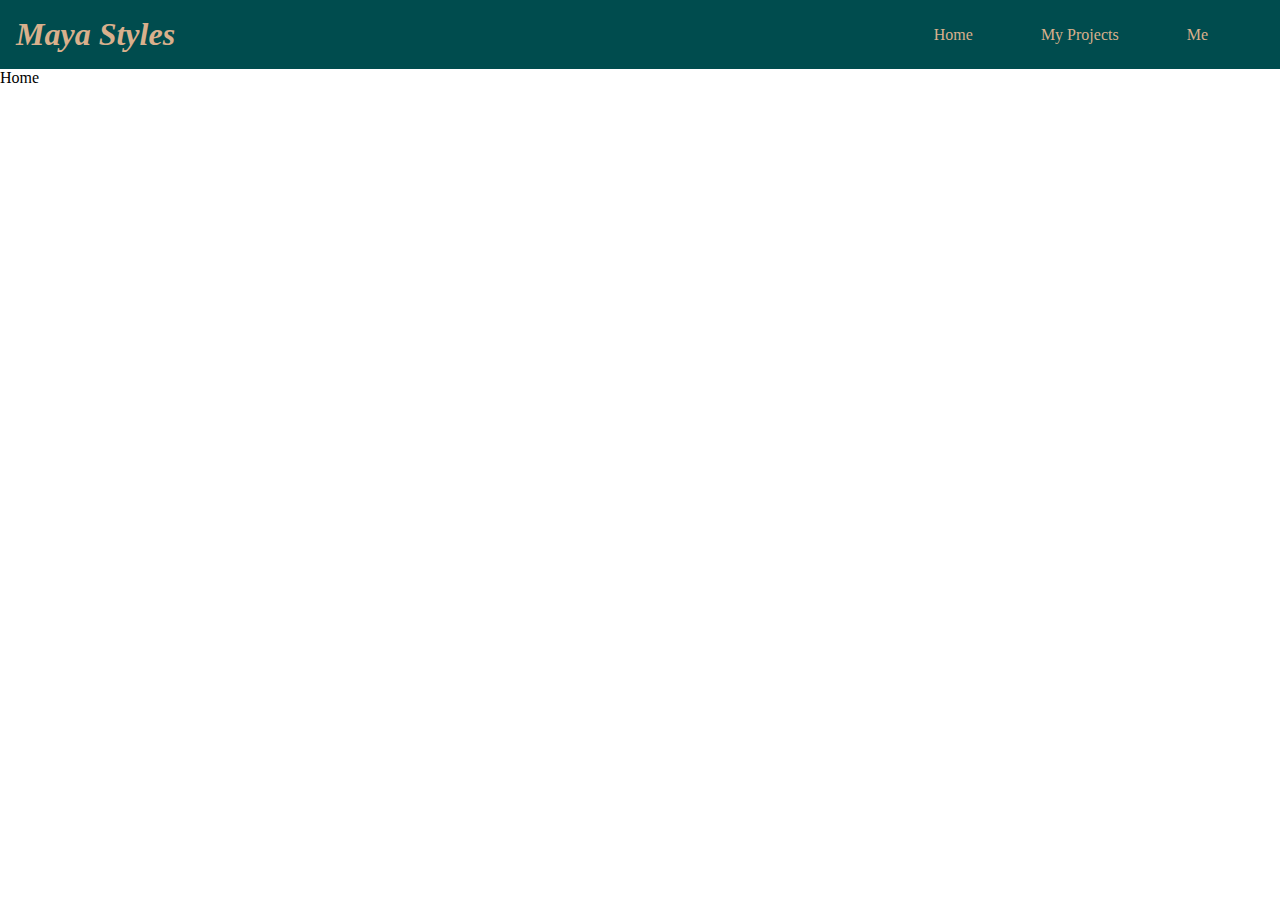
<file: index.html>
<!DOCTYPE html>
<html lang="en">
    <head>
        <meta charset="UTF-8">
        <meta http-equiv="X-UA-Compatible" content="IE=edge">
        <meta name="viewport" content="width=device-width, initial-scale=1.0">
        <meta name="author" content="Yemi">
        <meta name="description" content="earning, first class, yemi, samuel">
        <meta name="keywords" content="first, learning, front end, class, first class, yemi">
        <link rel="stylesheet" href="./style.css">
        <link rel="icon" href="./pexels-jenny-uhling-7611488.jpg">
        
        

       
        <title>Learning Frontend Development</title>
    </head>
    <body>
       
        
        
        <section class="section-nav1">
            <nav class="nav">
                <h3 id="maya">
                    Maya Styles
                </h3>
                <ul>
                    <li class="Home">
                       <a href="#">Home</a> 
                    </li>
                    <li>
                        <a href="./my-projects/my-projects.html">My Projects</a>
                    </li>
                    <li>
                        <a href="./my-projects/me/me.html">Me</a>
                    </li>
                    
                </ul>
            </nav> 

            <p>Home</p>



        </section>
        






    </body>

</html>
</file>
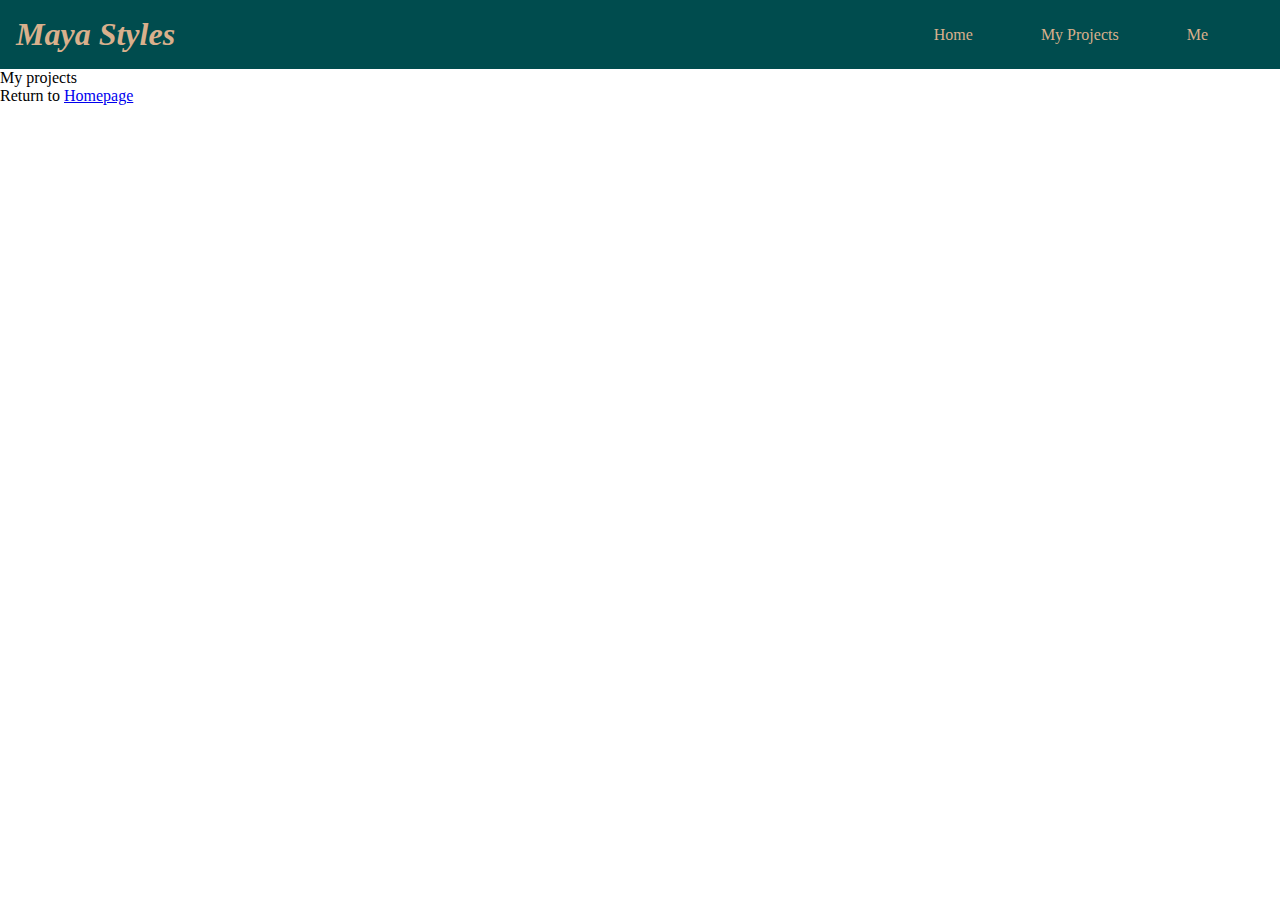
<file: my-projects/my-projects.html>
<!DOCTYPE html>
<html lang="en">
    <head>
        <meta charset="UTF-8">
        <meta http-equiv="X-UA-Compatible" content="IE=edge">
        <meta name="viewport" content="width=device-width, initial-scale=1.0">
        <meta name="author" content="Yemi">
        <meta name="description" content="earning, first class, yemi, samuel">
        <meta name="keywords" content="first, learning, front end, class, first class, yemi">
        <link rel="stylesheet" href="../my-projects/my-projects.css">
        <link rel="icon" href="./pexels-jenny-uhling-7611488.jpg">
        
        

       
        <title>Learning Frontend Development</title>
    </head>
    <body>
       
        
        
        <section class="section-nav1">
            <nav class="nav">
                <h3 id="maya">
                    Maya Styles
                </h3>
                <ul>
                    <li class="Home">
                       <a href="../index.html">Home</a> 
                    </li>
                    <li>
                        <a href="#">My Projects</a>
                    </li>
                    <li>
                        <a href="./me/me.html">Me</a>
                    </li>
                    
                </ul>
            </nav> 

            <p>My projects</p>
            <p>Return to <a href="../index.html">Homepage</a></p>


        </section>
        






    </body>

</html>
</file>
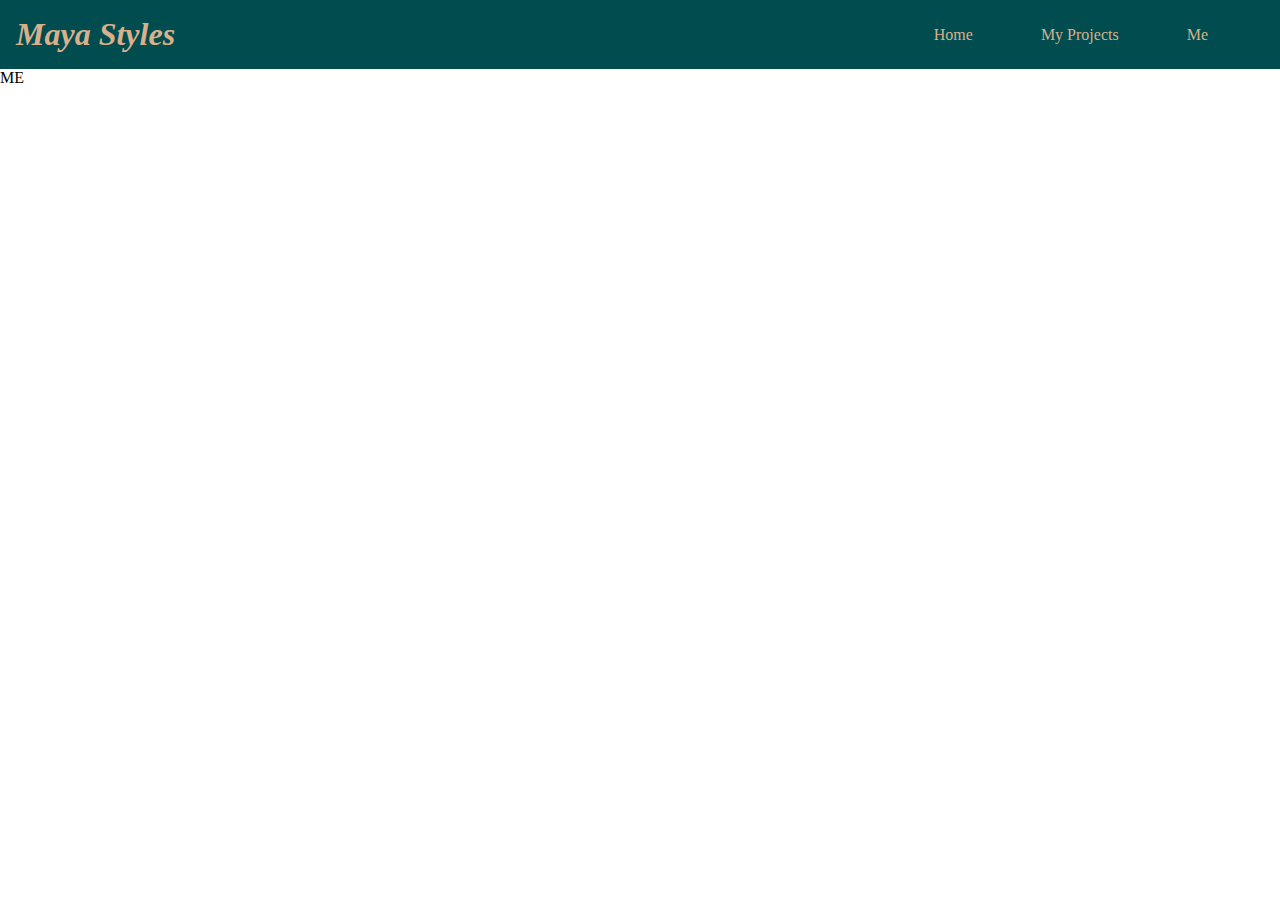
<file: my-projects/me/me.html>
<!DOCTYPE html>
<html lang="en">
    <head>
        <meta charset="UTF-8">
        <meta http-equiv="X-UA-Compatible" content="IE=edge">
        <meta name="viewport" content="width=device-width, initial-scale=1.0">
        <meta name="author" content="Yemi">
        <meta name="description" content="earning, first class, yemi, samuel">
        <meta name="keywords" content="first, learning, front end, class, first class, yemi">
        <link rel="stylesheet" href="../me/me.css">
        <link rel="icon" href="./pexels-jenny-uhling-7611488.jpg">
        
        

       
        <title>Learning Frontend Development</title>
    </head>
    <body>
       
        
        
        <section class="section-nav1">
            <nav class="nav">
                <h3 id="maya">
                    Maya Styles
                </h3>
                <ul>
                    <li class="Home">
                       <a href="./../../index.html">Home</a> 
                    </li>
                    <li>
                        <a href="../my-projects.html">My Projects</a>
                    </li>
                    <li>
                        <a href="#">Me</a>
                    </li>
                    
                </ul>
            </nav> 

            <p>ME</p>



        </section>
        






    </body>

</html>
</file>
<file: style.css>
* {
    margin: 0;
    padding: 0;
    box-sizing: border-box;
  }
  .nav-section1 {
    width: 100%;
    height: auto;
  }
  
  li {
    list-style-type: none;
    display: inline;
    padding: 8px;
    margin-right: 3rem;
    cursor: pointer;
  }
  #maya {
    font-style: italic;
    font-size: 2rem;
  }
  .nav {
    width: 100%;
    display: flex; 
    justify-content: space-between;
    padding: 1rem;
    align-items: center;
    background-color: #004c4e;
    color: #d9b08c;
    /* flex-direction: column; */
  }
  /* /* .sign-up:hover {
    background-color: white; */
    
li > a{
    color: #d9b08c;
    text-decoration: none;

}
</file>
<file: my-projects/my-projects.css>
* {
    margin: 0;
    padding: 0;
    box-sizing: border-box;
  }
  .nav-section1 {
    width: 100%;
    height: auto;
  }
  
  li {
    list-style-type: none;
    display: inline;
    padding: 8px;
    margin-right: 3rem;
    cursor: pointer;
  }
  #maya {
    font-style: italic;
    font-size: 2rem;
  }
  .nav {
    width: 100%;
    display: flex; 
    justify-content: space-between;
    padding: 1rem;
    align-items: center;
    background-color: #004c4e;
    color: #d9b08c;
    /* flex-direction: column; */
  }
  /* /* .sign-up:hover {
    background-color: white; */
    
li > a{
    color: #d9b08c;
    text-decoration: none;

}
</file>
<file: my-projects/me/me.css>
* {
    margin: 0;
    padding: 0;
    box-sizing: border-box;
  }
  .nav-section1 {
    width: 100%;
    height: auto;
  }
  
  li {
    list-style-type: none;
    display: inline;
    padding: 8px;
    margin-right: 3rem;
    cursor: pointer;
  }
  #maya {
    font-style: italic;
    font-size: 2rem;
  }
  .nav {
    width: 100%;
    display: flex; 
    justify-content: space-between;
    padding: 1rem;
    align-items: center;
    background-color: #004c4e;
    color: #d9b08c;
    /* flex-direction: column; */
  }
  /* /* .sign-up:hover {
    background-color: white; */
    
li > a{
    color: #d9b08c;
    text-decoration: none;

}
</file>
